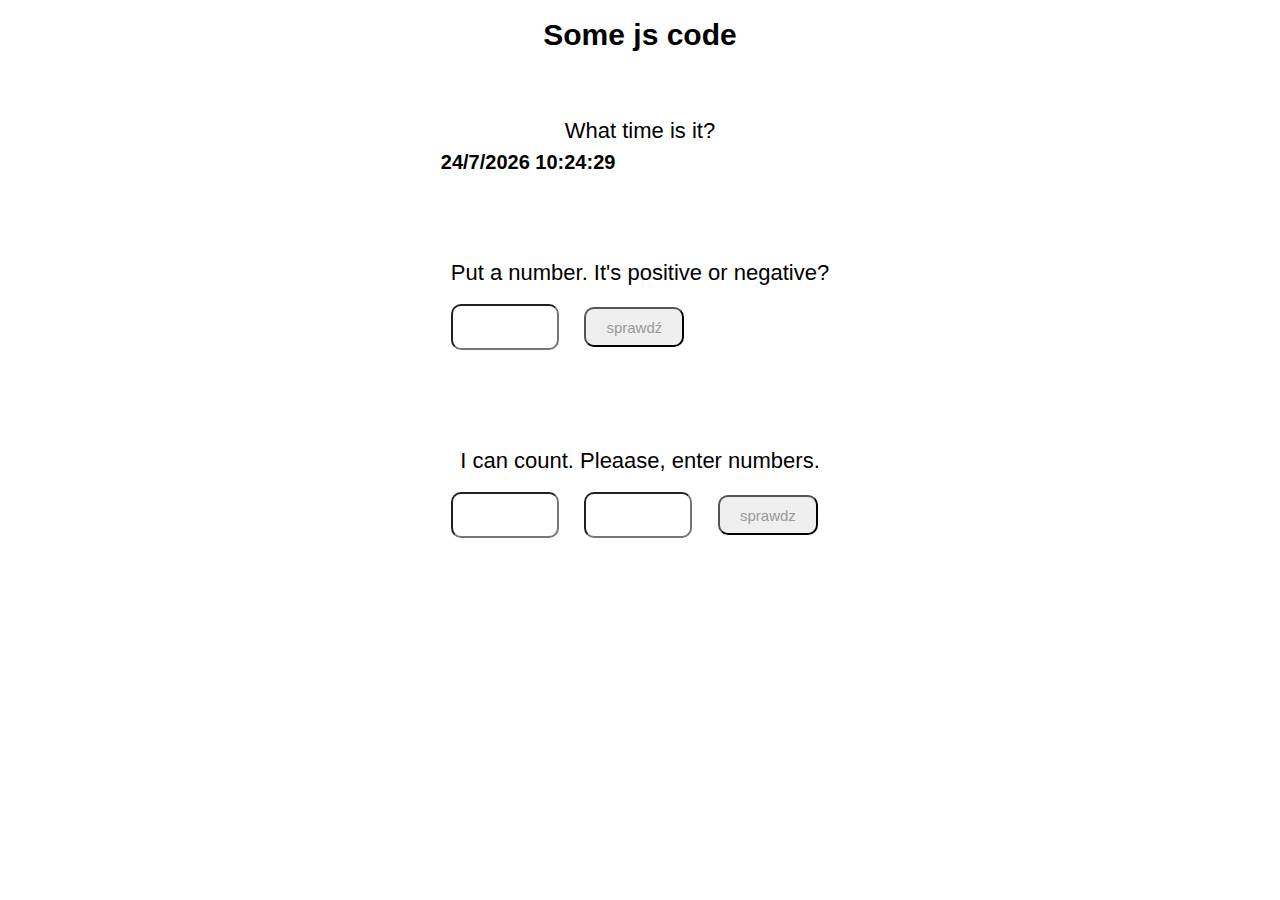
<file: index.html>
<!doctype html>

<html>
    
<head>
	<meta charset="utf-8">
	<meta name="description" content="some js code">
	<meta name="keywords" content="js">
	<title>Strona zamówienia</title>
	<meta dane="author" content="Żaneta Bortnik" />
	<meta name="viewport" content="width=device-width,initial-scale=1">

	<link rel="stylesheet" type="text/css" href="css/main.css">	
	<script type="text/javascript" src="js/scripts.js"></script>
</head>

<body>

	<body onload="timeCount();"> 
	<div class="container">
	
		<header>
			<h1>Some js code</h1>	
		</header>

		<section class="clock-clock">
			<h2>What time is it?</h2>
			<div id="clock"></div>
		</section>

		<section class = positive-number>
			<h2>Put a number. It's positive or negative?</h2>
			<input type="text" id="numberPositive"/> 
			<input type="submit" value="sprawdź" onclick = "isPositiveNumber()"/>
			<div id="result"></div>
		</section>
		
		<section class = between-number>
			<h2>I can count. Pleaase, enter numbers.</h2>
			<input type="text" id="number1" />
			<input type="text" id="number2" />
			<input type="submit" value="sprawdz" onclick="numberBetween()" />
			<div id="result2"></div>
		</section>
	</div>
</body>
</html>
</file>
<file: css/main.css>
@import url(reset.css);

html {
    font-size: 62.5%;
    font-family: 'Lato', sans-serif;
    color: #404040;   
}

body {
    font-size: 2rem;
}

h1{
    font-size: 3rem;
    padding: 2rem;
    text-align: center;
    font-weight: 700;
}

h2{
    font-size: 2.2rem;
    padding: 1rem;
    text-align: center;
}

section {
    margin: 2rem;
    padding: 2rem;
}

.container {
    margin: auto;
    display: flex;
    flex-flow: column wrap;
    justify-content: center;
    align-content: center;
}

#clock {
    font-weight: bold;
}

a:hover {
    transform: scale(1.2);
    transition: .35s ease-in-out;
}

input {
    width: 10rem;
    height: 4rem;  
    color: #999999;
    font-size: 1.5rem;
    text-align: center;
    border-radius: 1rem;
    margin: 1rem; 
}

input:hover {
    color: #8f00df;
}
</file>
